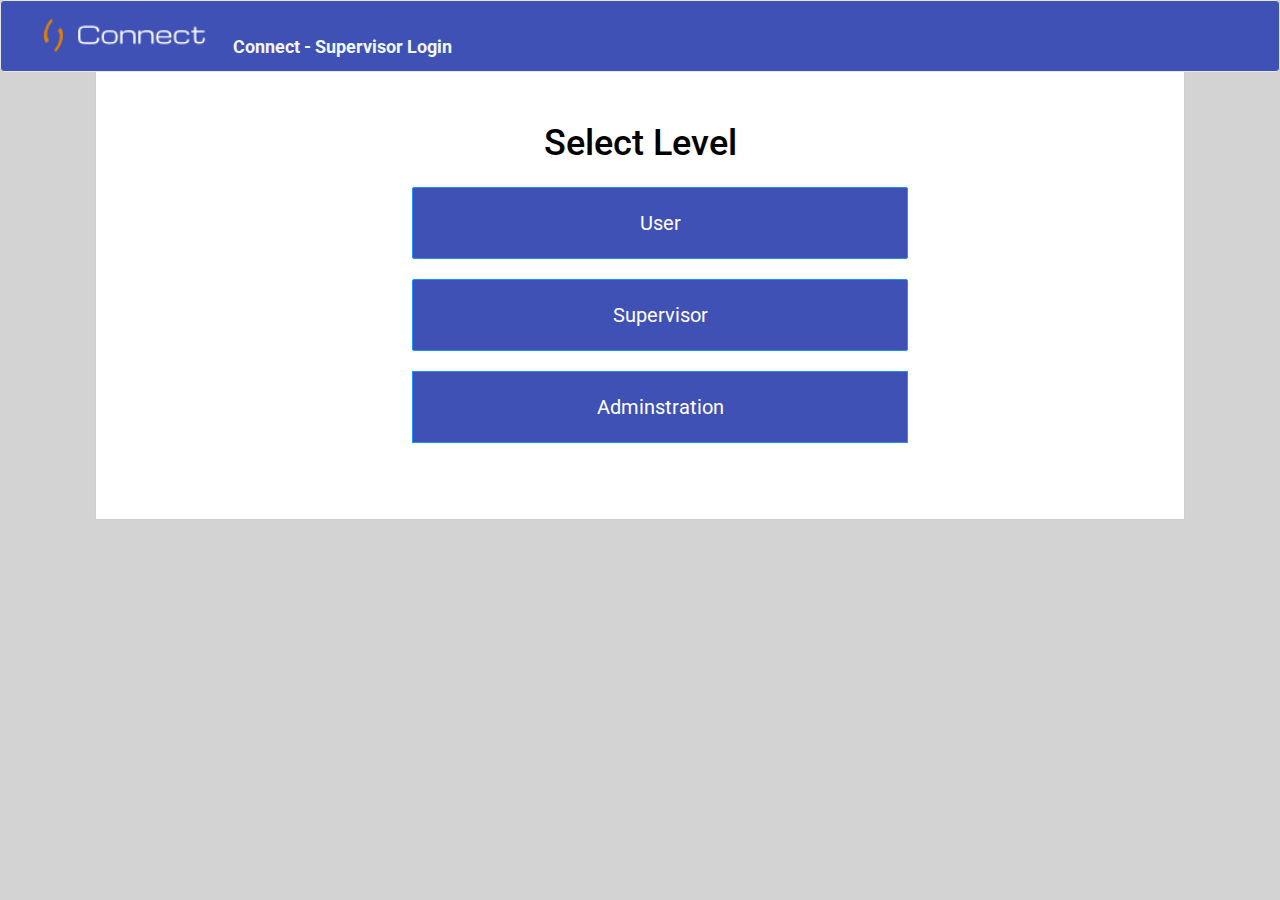
<file: Hackfest2018/index.html>
<!DOCTYPE html>
<html lang="en">

<head>
    <title>Connect WebPortal</title>
    <meta charset="utf-8">
    <meta name="viewport" content="width=device-width, initial-scale=1">
    <link rel="stylesheet" href="https://maxcdn.bootstrapcdn.com/bootstrap/3.3.7/css/bootstrap.min.css">

    <script src="https://ajax.googleapis.com/ajax/libs/jquery/3.2.1/jquery.min.js"></script>
    <script src="https://maxcdn.bootstrapcdn.com/bootstrap/3.3.7/js/bootstrap.min.js"></script>
    <link href="https://fonts.googleapis.com/css?family=Roboto" rel="stylesheet">
    <link rel="icon" type="image/png" href="favicon.png" />
    <link rel="stylesheet" href="main.css">
</head>

<body>
    <nav class="navbar navbar-default container-fluid" style="width: 100%;">
        <div class="container-fluid" style="width: 100%;">
            <div class="navbar-header">
               <a href="index.html"><img src="logo.png" class="navbar-brand logo"></a> 
                <p class="navbar-brand title " style="color: aliceblue; font-weight: bold;">Connect - Supervisor Login</p>
            </div>
        </div>
    </nav>
    <div class="body1 container">
        <form  style="font-size: 20px;">
            <fieldset style="text-align: center;">
                <h1>Select Level</h1>
                <ul style="list-style: none;">
                <li style="padding: 20px; color: white;width: 60%;  border-radius: 2px; border: 1px solid dodgerblue; background: #3f51b5; width: 50%; margin: 20px auto;"><a href="ULI.html">User</a></li>
                <li style="padding: 20px; width: 50%; margin: 20px auto; color: white;width: 50%;  border-radius: 2px; border: 1px solid dodgerblue; background: #3f51b5;"><a href="SLI.html">Supervisor</a></li>
                <li style="padding: 20px;width: 50%; margin: 20px auto; color: white; border: 1px solid dodgerblue; background: #3f51b5;"><a href="ALI.html">Adminstration</a></li>
                </ul>
            </fieldset>
        </form>
    </div>



</body>

</html>
</file>
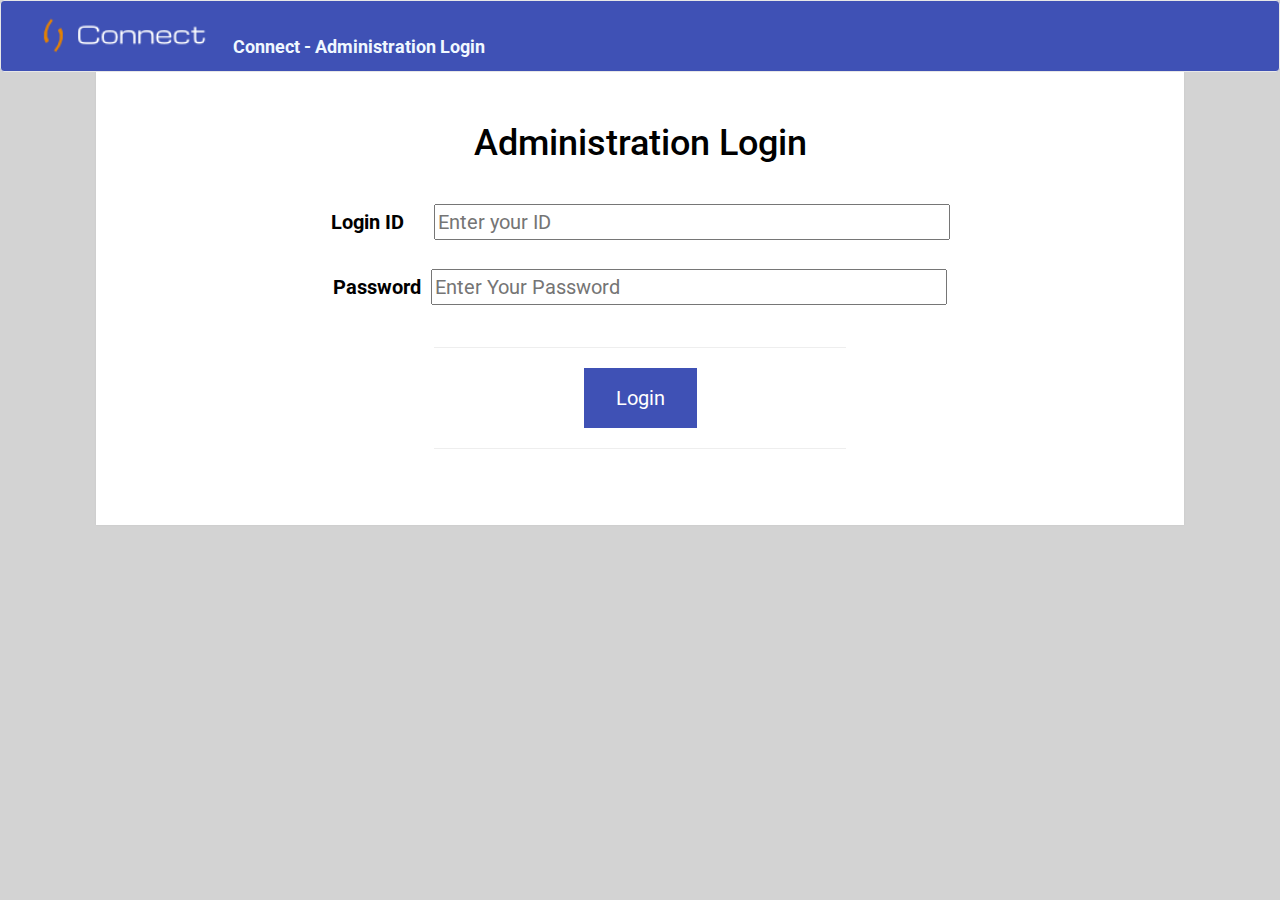
<file: Hackfest2018/ALI.html>
<!DOCTYPE html>
<html lang="en">

<head>
    <title>Administration App</title>
    <meta charset="utf-8">
    <meta name="viewport" content="width=device-width, initial-scale=1">
    <link rel="stylesheet" href="https://maxcdn.bootstrapcdn.com/bootstrap/3.3.7/css/bootstrap.min.css">
    <script src="https://ajax.googleapis.com/ajax/libs/jquery/3.2.1/jquery.min.js"></script>
    <script src="https://maxcdn.bootstrapcdn.com/bootstrap/3.3.7/js/bootstrap.min.js"></script>
    <link href="https://fonts.googleapis.com/css?family=Roboto" rel="stylesheet">
    <link rel="icon" type="image/png" href="favicon.png" />
    <link rel="stylesheet" href="main.css">
</head>

<body>
    <nav class="navbar navbar-default container-fluid" style="width: 100%;">
        <div class="container-fluid" style="width: 100%;">
            <div class="navbar-header">
               <a href="index.html"><img src="logo.png" class="navbar-brand logo"></a> 
                <p class="navbar-brand title " style="color: aliceblue; font-weight: bold;">Connect - Administration Login</p>
            </div>
        </div>
    </nav>
    <div class="body1 container">
        <form  action="adminver.php" style="font-size: 20px;" method="POST">
            <fieldset style="text-align: center;">
                <h1 >Administration Login</h1>
                <label style="padding-right: 30px; padding-top: 30px;" >Login ID</label><input style="color: black;" type="email" name="usid" required placeholder="Enter your ID"><br>
                <label style="padding-right: 10px;padding-top: 30px; padding-bottom: 20px;">Password</label><input style="color: black;"  placeholder="Enter Your Password" type="password" name="pwd" required><br>
                <hr style="width: 40%">
            <input type="submit" value="Login" style=" background: #3f51b5; color: white;">
            </fieldset>
        </form>
        <hr style="width: 40%">
    </div>




</body>

</html>
</file>
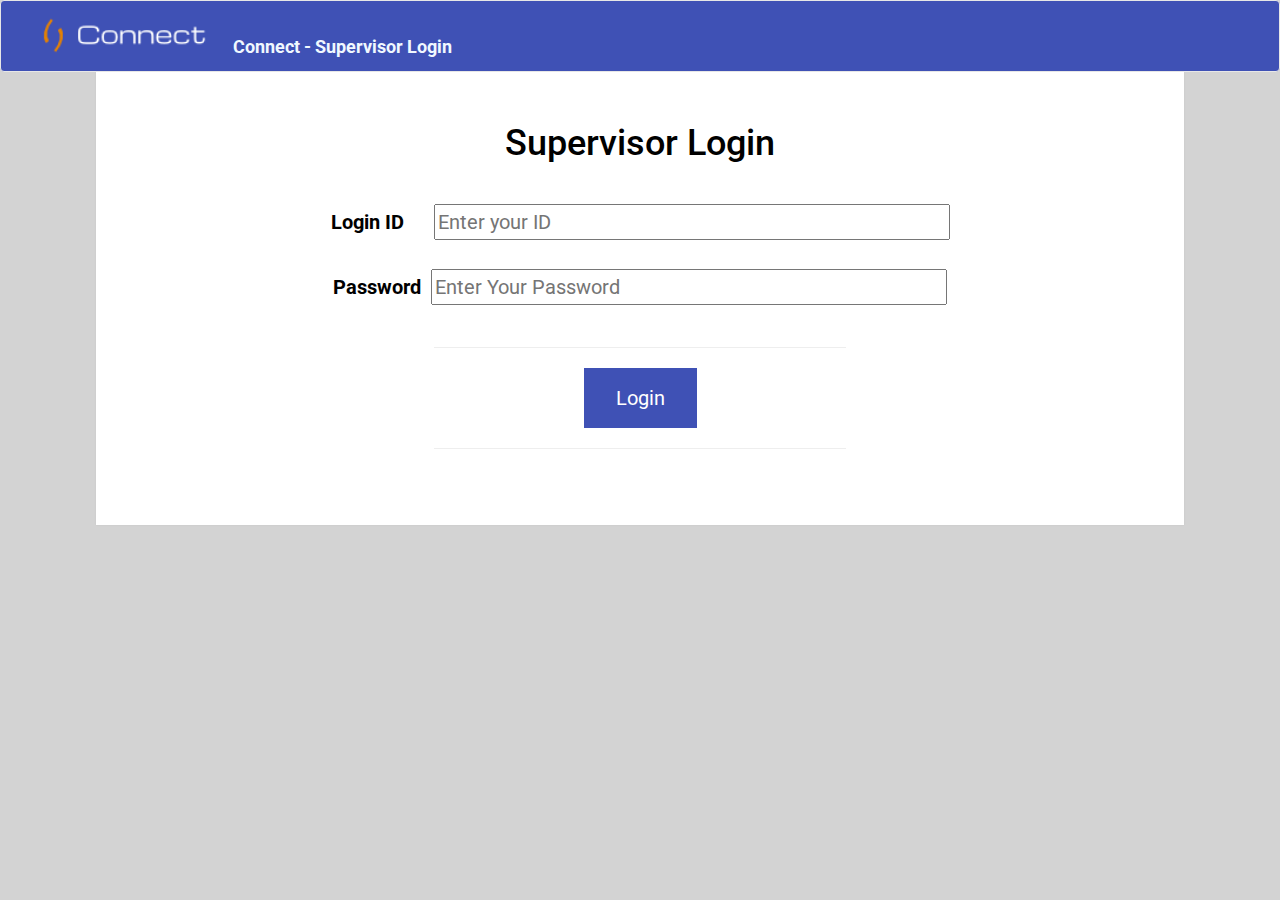
<file: Hackfest2018/SLI.html>
<!DOCTYPE html>
<html lang="en">

<head>
    <title>Supervisor App</title>
    <meta charset="utf-8">
    <meta name="viewport" content="width=device-width, initial-scale=1">
    <link rel="stylesheet" href="https://maxcdn.bootstrapcdn.com/bootstrap/3.3.7/css/bootstrap.min.css">
    <script src="https://ajax.googleapis.com/ajax/libs/jquery/3.2.1/jquery.min.js"></script>
    <script src="https://maxcdn.bootstrapcdn.com/bootstrap/3.3.7/js/bootstrap.min.js"></script>
    <link href="https://fonts.googleapis.com/css?family=Roboto" rel="stylesheet">
    <link rel="icon" type="image/png" href="favicon.png" />
    <link rel="stylesheet" href="main.css">
</head>

<body>
    <nav class="navbar navbar-default container-fluid" style="width: 100%;">
        <div class="container-fluid" style="width: 100%;">
            <div class="navbar-header">
                <a href="index.html"><img src="logo.png" class="navbar-brand logo"></a> 
                <p class="navbar-brand title " style="color: aliceblue; font-weight: bold;">Connect - Supervisor Login</p>
            </div>
        </div>
    </nav>
    <div class="body1 container">
        <form  action="superver.php" style="font-size: 20px;" method="POST">
            <fieldset style="text-align: center;">
                <h1 >Supervisor Login</h1>
                <label style="padding-right: 30px; padding-top: 30px;" >Login ID</label><input style="color: black;" type="email"  name="usid"required placeholder="Enter your ID"><br>
                <label style="padding-right: 10px;padding-top: 30px; padding-bottom: 20px;">Password</label><input style="color: black;" placeholder="Enter Your Password" name="pwd" type="password" required><br>
                <hr style="width: 40%">
            <input type="submit" value="Login" style=" background: #3f51b5; color: white;">
            </fieldset>
        </form>
        <hr style="width: 40%">
    </div>




</body>

</html>
</file>
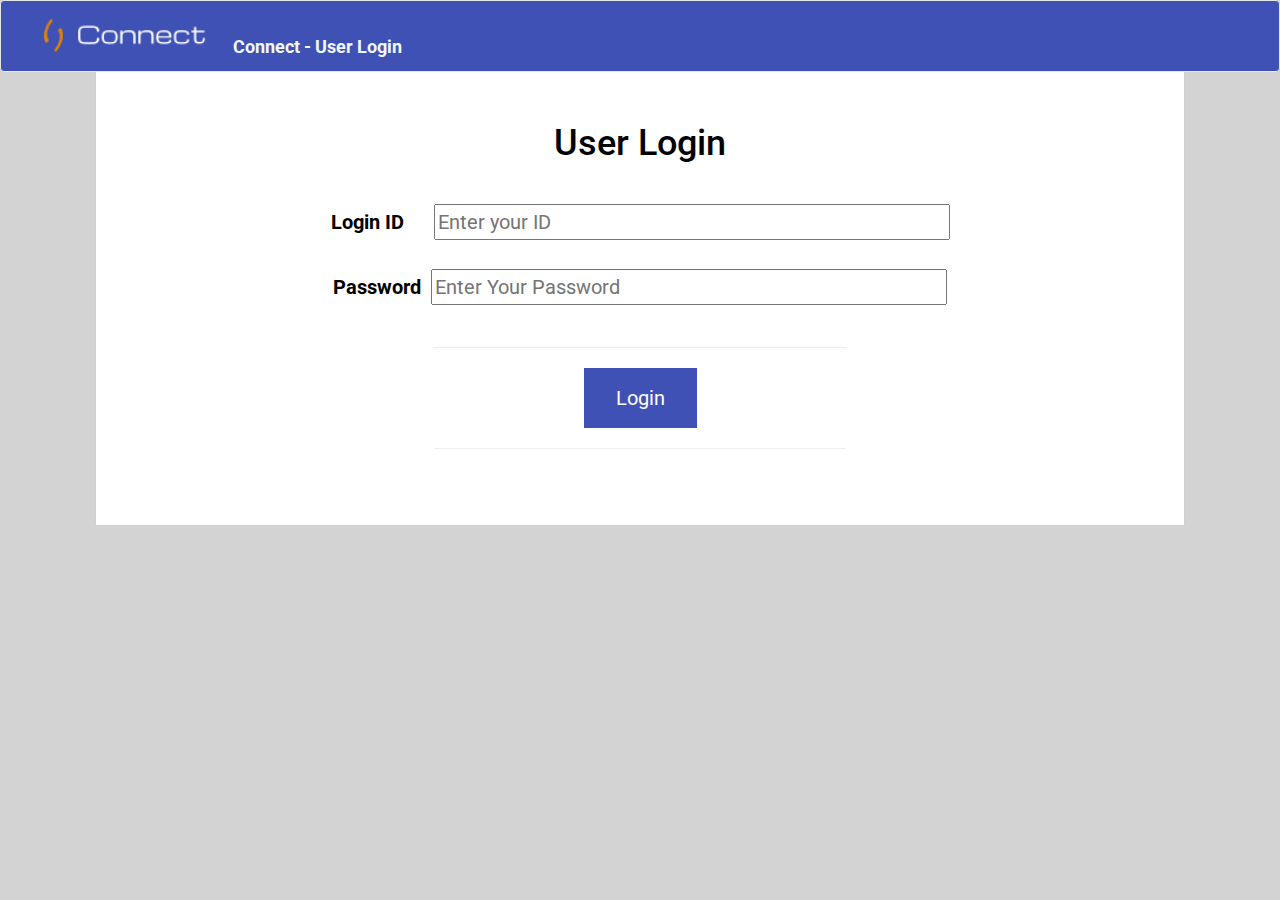
<file: Hackfest2018/ULI.html>
<!DOCTYPE html>
<html lang="en">

<head>
    <title>User App</title>
    <meta charset="utf-8">
    <meta name="viewport" content="width=device-width, initial-scale=1">
    <link rel="stylesheet" href="https://maxcdn.bootstrapcdn.com/bootstrap/3.3.7/css/bootstrap.min.css">
    <script src="https://ajax.googleapis.com/ajax/libs/jquery/3.2.1/jquery.min.js"></script>
    <script src="https://maxcdn.bootstrapcdn.com/bootstrap/3.3.7/js/bootstrap.min.js"></script>
    <link href="https://fonts.googleapis.com/css?family=Roboto" rel="stylesheet">
    <link rel="icon" type="image/png" href="favicon.png" />
    <link rel="stylesheet" href="main.css">
</head>

<body>
    <nav class="navbar navbar-default container-fluid" style="width: 100%;">
        <div class="container-fluid" style="width: 100%;">
            <div class="navbar-header">
                <a href="index.html"><img src="logo.png" class="navbar-brand logo"></a> 
                <p class="navbar-brand title " style="color: aliceblue; font-weight: bold;">Connect - User Login</p>
            </div>
        </div>
    </nav>
    <div class="body1 container">
        <form  action="userver.php" style="font-size: 20px;"method="POST">
            <fieldset style="text-align: center;">
                <h1 >User Login</h1>
                <label style="padding-right: 30px; padding-top: 30px;" >Login ID</label><input type="email" style="color: black;" name="usid"required placeholder="Enter your ID"><br>
                <label style="padding-right: 10px;padding-top: 30px; padding-bottom: 20px;">Password</label><input style="color: black;" placeholder="Enter Your Password" type="password" name="pwd" required><br>
                <hr style="width: 40%">
            <input type="submit" value="Login" style=" background: #3f51b5; color: white;">
            </fieldset>
        </form>
        <hr style="width: 40%">
    </div>




</body>

</html>
</file>
<file: Hackfest2018/main.css>
html, body   {
    background: lightgray;
    font-family: 'Roboto', sans-serif;



}
.logo
{
  height: 70px;
  /*border-right: 2px solid #6A8B3B;*/
}

.title
{
  padding-top: 4vh;
}
.body1 {
    background: white;
    box-shadow: 0 0 2px rgba(0, 0, 0, 0.06);
    font-family: 'Roboto', sans-serif;
    line-height: 1.5;
    margin: 0 auto;
    color: black;
    max-width: 85%;
    padding: 2em 2em 4em;
}

h1, h2, h3, h4, h5, h6 {
    color: #000000;
    line-height: 1.3;
}

h2 {
    margin-top: 1.3em;
}


b, strong {
    font-weight: 600;
}

samp {
    display: none;
}

.navbar-default{
    background:#3f51b5;
    max-width: 100%;
    margin: 0 auto;

}
.d{
    color:#6A8B3B;
}
a{
    color: white;
}
a:hover{
    color: white;
    font-weight: bolder;
    text-decoration: none;
}
input[type=submit]{
    background-color: skyblue; /* Green */
    border: none;
    padding: 15px 32px;
    text-align: center;
    text-decoration: none;
    display: inline-block;

}
input[type=email],input[type=password]{
    width: 50%;

}
</file>
